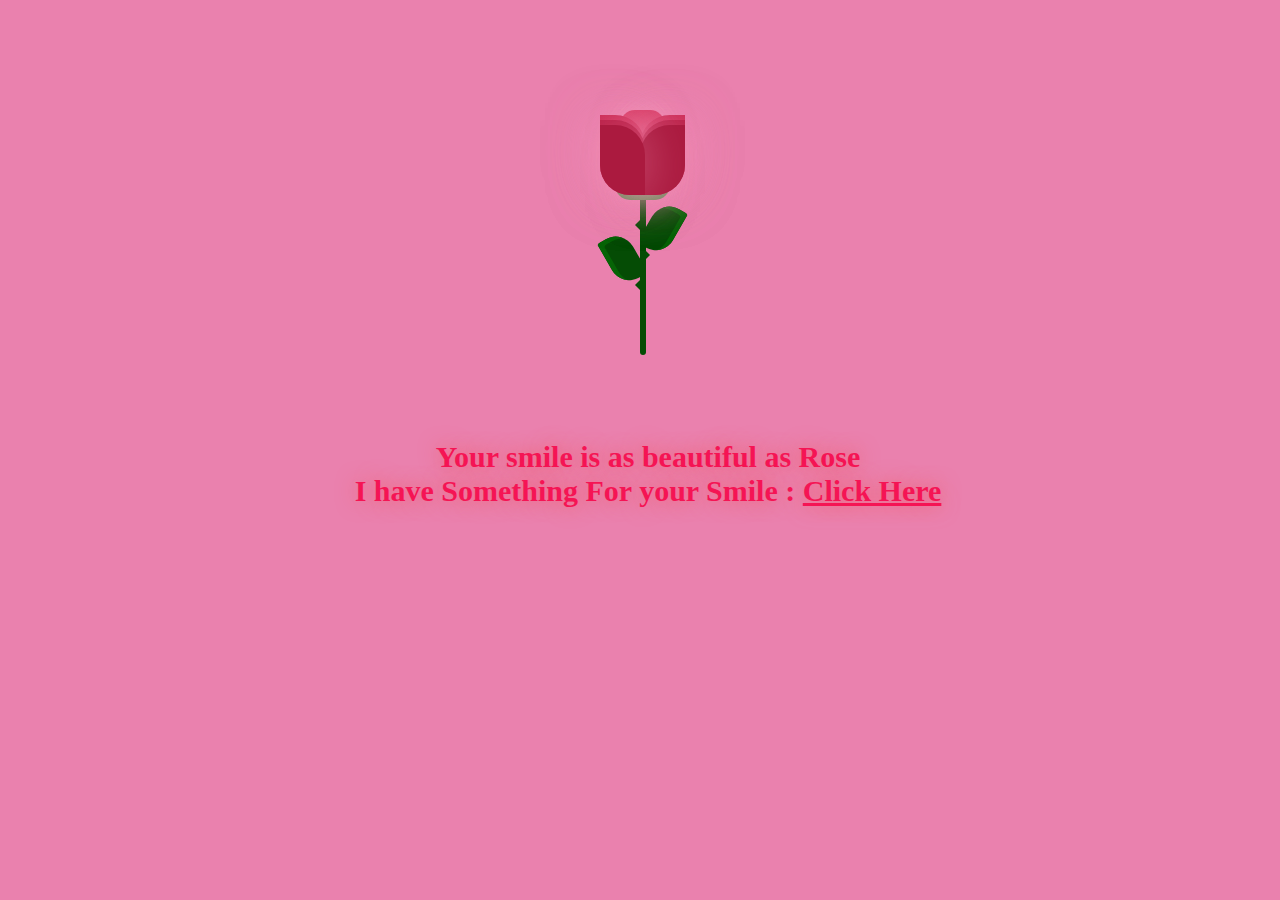
<file: index.html>
<!DOCTYPE html>
<html lang="en">
  <head>
    <meta charset="UTF-8" />
    <meta name="viewport" content="width=device-width, initial-scale=1.0" />
    <title>Hey Hey ✨</title>
    <link rel="shortcut icon" href="1.jpg" type="image/x-icon">
    <link rel="stylesheet" href="style.css">
    <link
      href="https://fonts.googleapis.com/css?family=Indie+Flower"
      rel="stylesheet"
      type="text/css"
    />
  </head>
  <body>
    <div class="container">
      <div class="glass">
        <div class="shine"></div>
      </div>
      <div class="thorns">
        <div></div>
        <div></div>
        <div></div>
        <div></div>
      </div>
      <div class="leaves">
        <div></div>
        <div></div>
        <div></div>
        <div></div>
      </div>
      <div class="petals">
        <div></div>
        <div></div>
        <div></div>
        <div></div>
        <div></div>
        <div></div>
        <div></div>
      </div>
    </div>
    <div class="text">
      <h2></h2> Your smile is as beautiful as Rose <br /> 
     I have Something For your Smile : <a href="new.html">Click Here</a></h2>
    </div>
  </body>
</html>
</file>
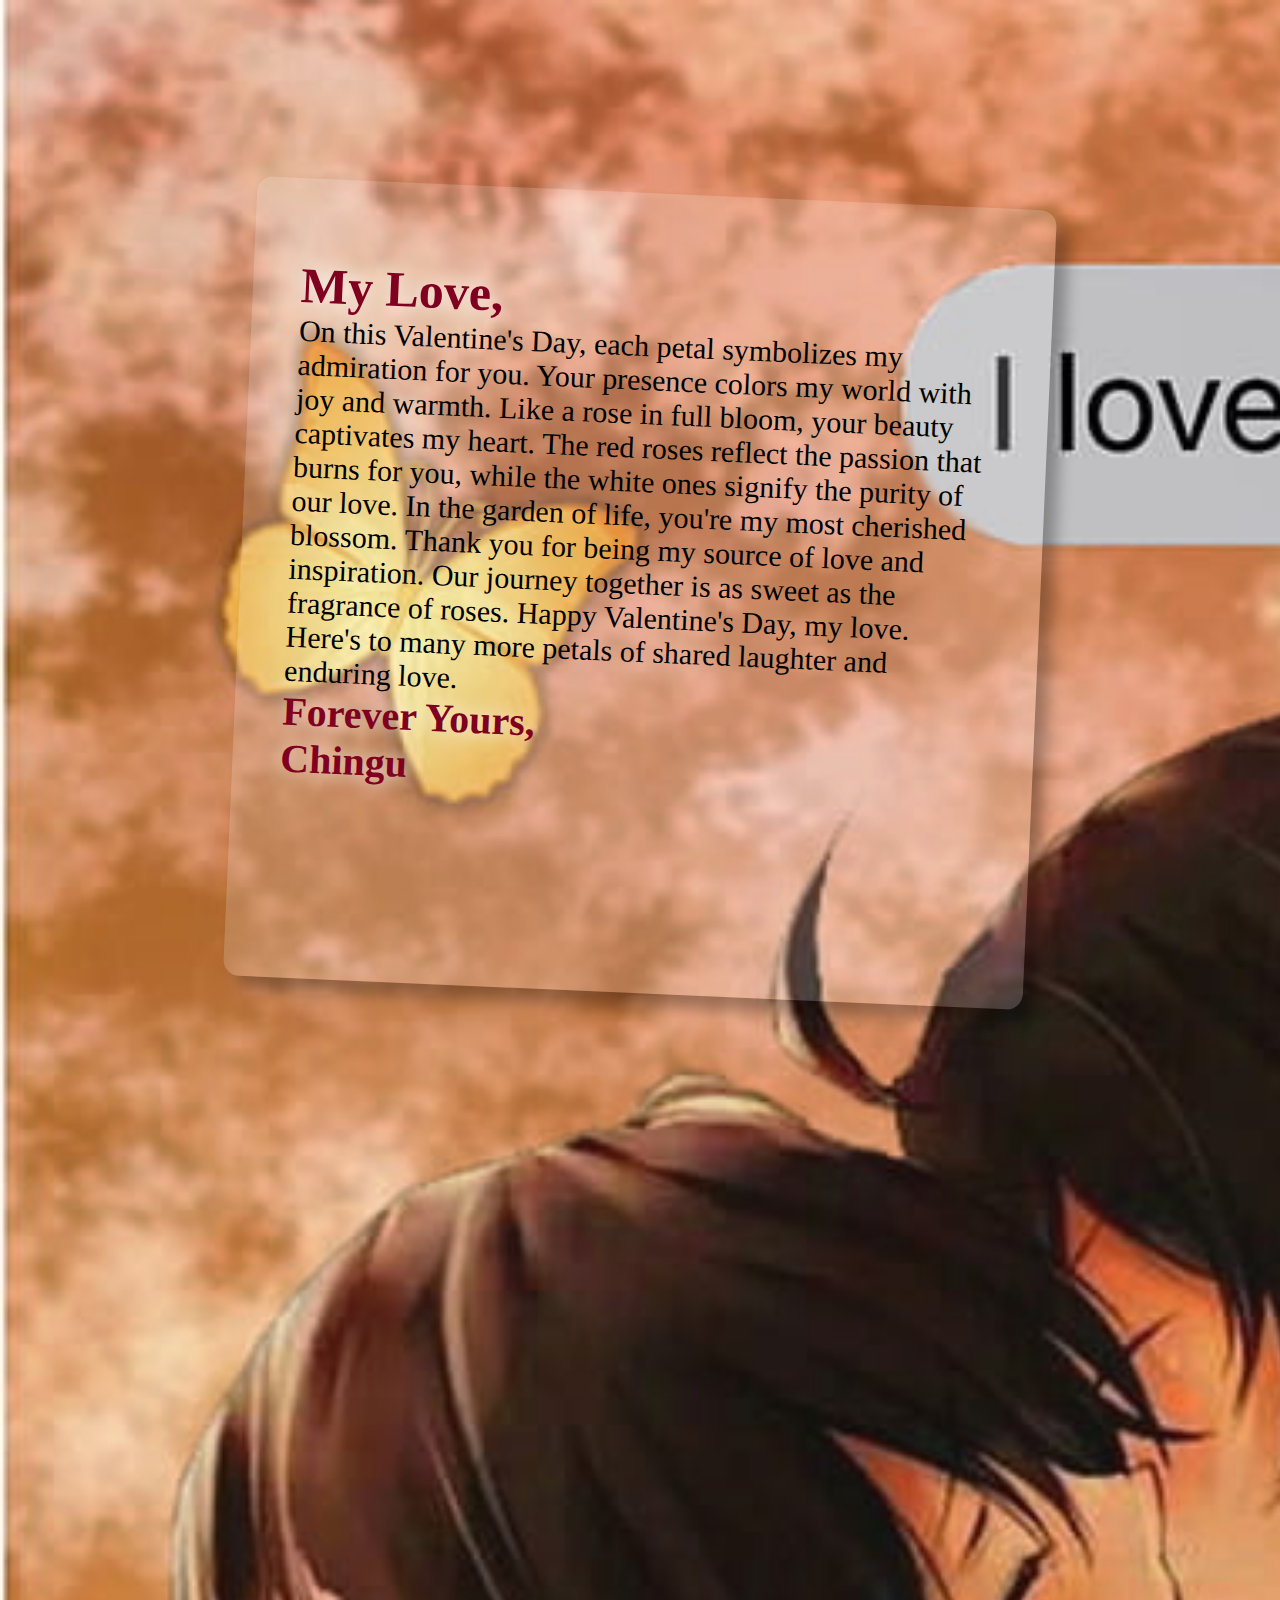
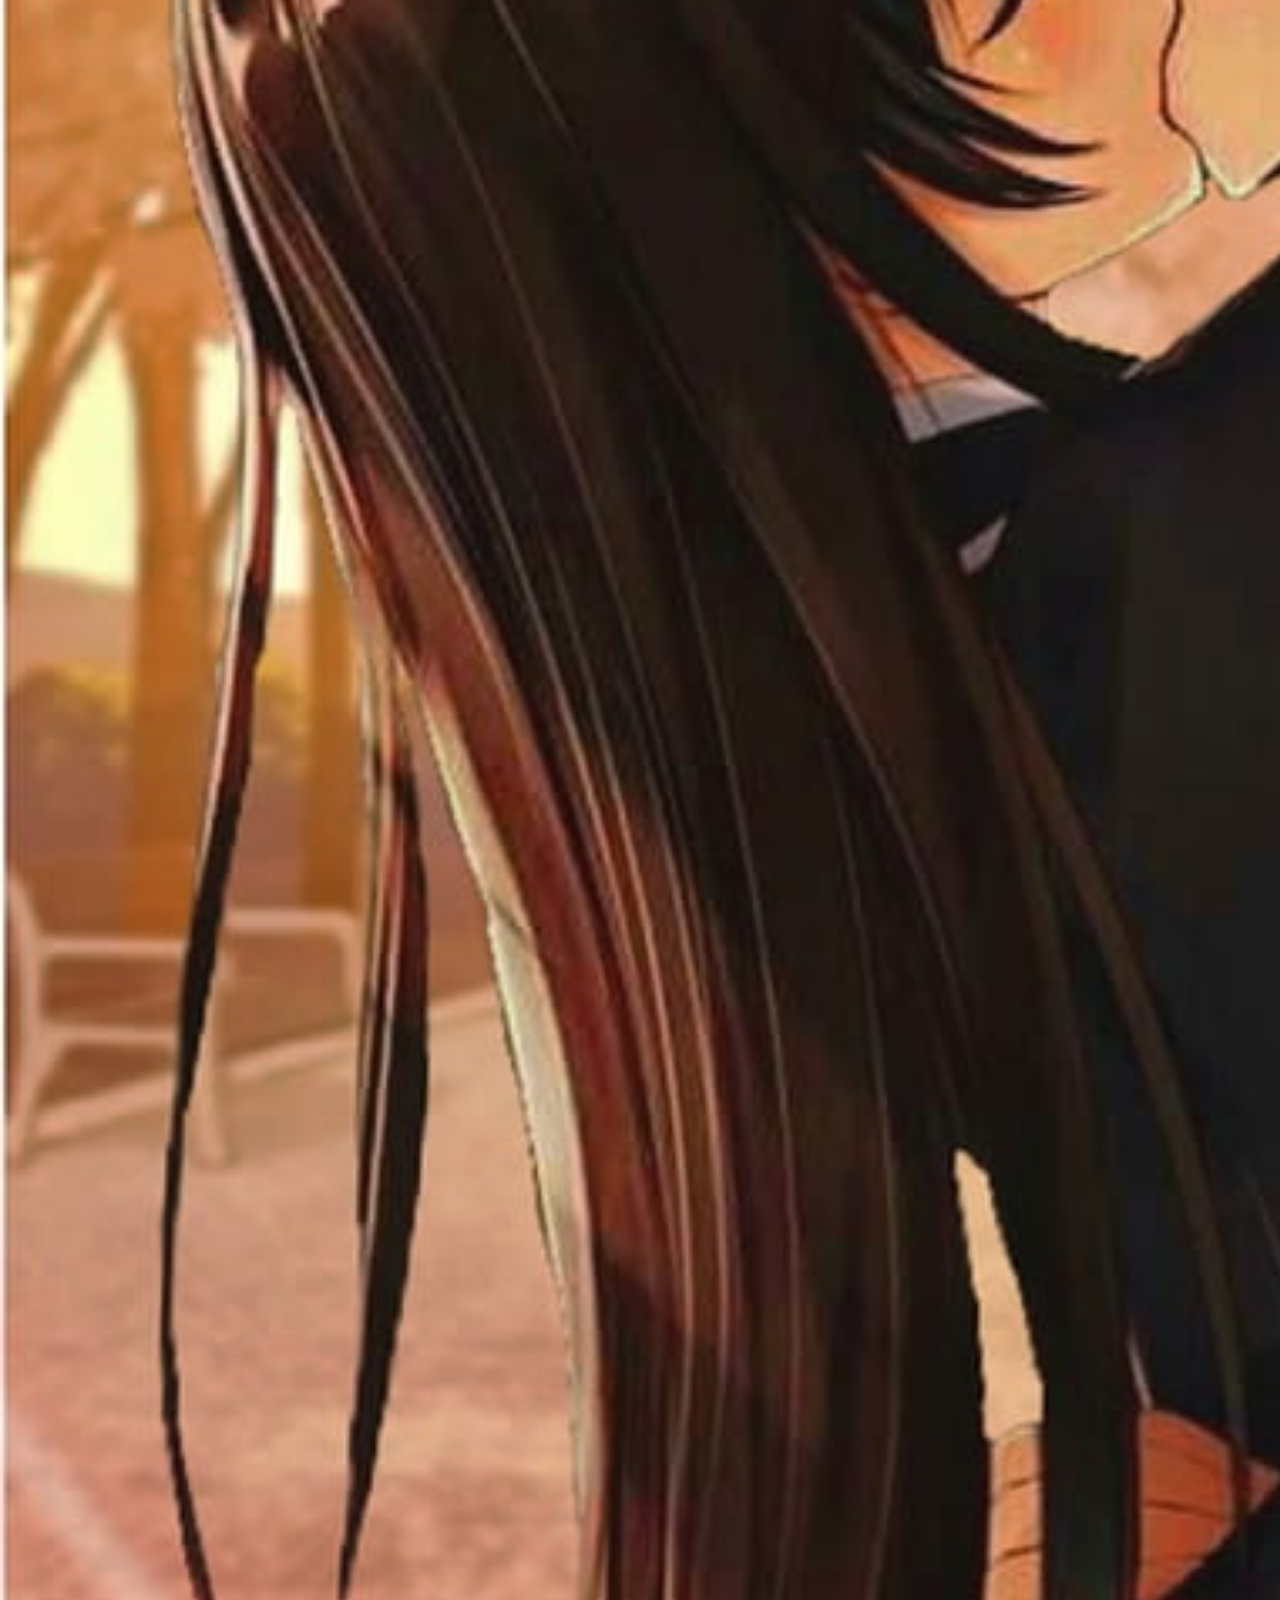
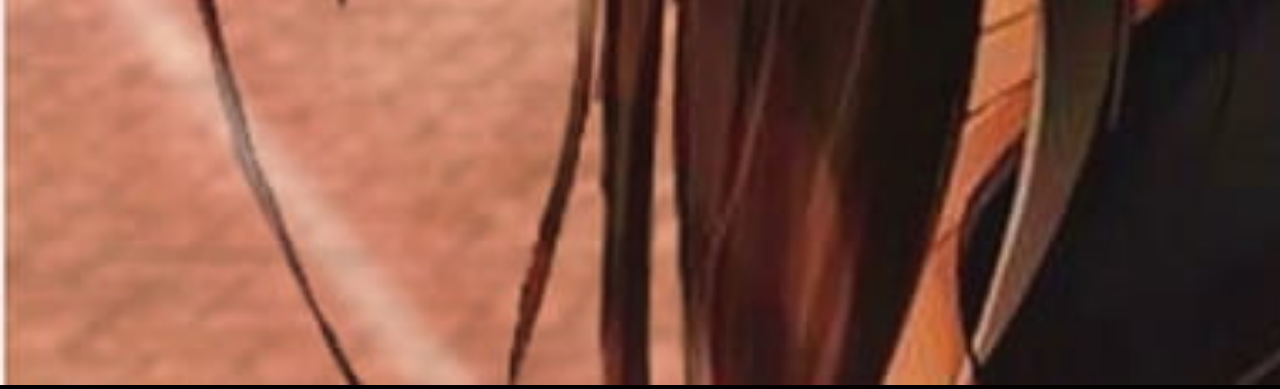
<file: new.html>
<!DOCTYPE html>
<html lang="en">
  <head>
    <meta charset="UTF-8" />
    <meta name="viewport" content="width=device-width, initial-scale=1.0" />
    <title>Mine Mine ✨</title>
    <link rel="shortcut icon" href="1.jpg" type="image/x-icon">
    <link rel="stylesheet" href="new.css" />
  </head>
  <body>
    <div class="bg">
      <img src="background.jpg" alt="">
    </div>
    <div class="wrap">
      <h1>For You 💖</h1>
      <div class="postcard1"></div>
      <div class="postcard">
        <div class="letter"></div>
        <p>
          <span>My Love,</span>
          <br />
          On this Valentine's Day, each petal symbolizes my admiration for you.
          Your presence colors my world with joy and warmth. Like a rose in full
          bloom, your beauty captivates my heart. The red roses reflect the
          passion that burns for you, while the white ones signify the purity of
          our love. In the garden of life, you're my most cherished blossom.
          Thank you for being my source of love and inspiration. Our journey
          together is as sweet as the fragrance of roses. Happy Valentine's Day, my
          love. Here's to many more petals of shared laughter and enduring love.
          <br />
          <span class="ullu">
            Forever Yours,
            <br />
            Chingu</span
          >
        </p>
      </div>
    </div>
  </body>
</html>
</file>
<file: style.css>
@import url("https://fonts.googleapis.com/css2?family=Great+Vibes&display=swap");
body {
  height: 100%;
  width: 100%;
  background: #ea81ae;
  overflow: hidden;
  text-align: center;
  justify-content: center;
}

.container {
  position: absolute;
  left: 50%;
  top: 25%;
  transform: translate(-50%, -50%);
}

.glass {
  height: 350px;
  width: 200px;
}

.petals > div {
  position: absolute;
  background: #d52d58;
  width: 45px;
  height: 80px;
  top: 55px;
  transition: all 0.5s ease-out;
}
.petals > div:nth-child(1) {
  border-radius: 15px;
  box-shadow: 0px 0px 30px #f594b8;
  left: 80px;
  top: 60px;
  background: #d52d58;
}
.petals > div:nth-child(2),
.petals > div:nth-child(4),
.petals > div:nth-child(6) {
  background: #b81b43;
  left: 60px;
  border-radius: 0px 30px 0px 30px;
  transform-origin: bottom right;
}
.petals > div:nth-child(3),
.petals > div:nth-child(5),
.petals > div:nth-child(7) {
  background: #b81b43;
  left: 100px;
  border-radius: 30px 0px 30px 0px;
  transform-origin: bottom left;
}
.petals > div:nth-child(2) {
  z-index: 5;
  background: #ab1a3f;
  top: 75px;
  height: 70px;
  box-shadow: 0px 0px 50px rgba(245, 148, 184, 0.5);
  animation: bloom2 3s ease-in-out;
  animation-fill-mode: forwards;
}
.petals > div:nth-child(3) {
  z-index: 4;
  background: #ab1a3f;
  top: 75px;
  height: 70px;
  box-shadow: 0px 0px 50px rgba(245, 148, 184, 0.5);
  animation: bloom3 3s ease-in-out, glowing 2.5s ease-in-out infinite;
  animation-fill-mode: forwards;
}
.petals > div:nth-child(4) {
  z-index: 3;
  background: #b81b43;
  top: 70px;
  height: 75px;
  box-shadow: 0px 0px 50px rgba(245, 148, 184, 0.5);
  animation: bloom4 3s ease-in-out, glowing 2.5s ease-in-out infinite;
  animation-fill-mode: forwards;
}
.petals > div:nth-child(5) {
  z-index: 2;
  background: #b81b43;
  top: 70px;
  height: 75px;
  box-shadow: 0px 0px 50px rgba(245, 148, 184, 0.5);
  animation: bloom5 3s ease-in-out, glowing 2.5s ease-in-out infinite;
  animation-fill-mode: forwards;
}
.petals > div:nth-child(6) {
  z-index: 1;
  background: #c9204b;
  top: 65px;
  height: 70px;
  box-shadow: 0px 0px 50px rgba(245, 148, 184, 0.3);
  animation: bloom6 3s ease-in-out, glowing 2.5s ease-in-out infinite;
  animation-fill-mode: forwards;
}
.petals > div:nth-child(7) {
  z-index: 0;
  background: #c9204b;
  top: 65px;
  height: 70px;
  box-shadow: 0px 0px 50px rgba(245, 148, 184, 0.3);
  animation: bloom7 3s ease-in-out, glowing 2.5s ease-in-out infinite;
  animation-fill-mode: forwards;
}

.deadPetals > div {
  position: absolute;
  background: #d52d58;
  width: 20px;
  height: 15px;
  top: 120px;
  border-radius: 0px 30px 0px 30px;
  box-shadow: 0px 0px 30px rgba(245, 148, 184, 0.5);
  transition: all 0.5s ease-out;
}
.deadPetals > div:nth-child(1) {
  left: 80px;
  transform: rotate(-30deg);
  animation: falling 10s 4s ease-in-out infinite;
}
.deadPetals > div:nth-child(2) {
  left: 101px;
  transform: rotate(-30deg);
  animation: falling 20s 8s ease-in-out infinite;
}
.deadPetals > div:nth-child(3) {
  left: 79px;
  transform: rotate(-30deg);
  animation: falling 20s 12s ease-in-out infinite;
}
.deadPetals > div:nth-child(4) {
  left: 92px;
  transform: rotate(-30deg);
  animation: falling 20s 16s ease-in-out infinite;
}

.leaves > div:nth-last-child(1) {
  position: absolute;
  width: 55px;
  height: 30px;
  background: #338f37;
  top: 120px;
  left: 75px;
  border-radius: 100px;
}
.leaves > div:nth-child(1) {
  position: absolute;
  width: 6px;
  height: 210px;
  background: #054c05;
  top: 95px;
  left: 100px;
  border-radius: 0 0 100px 100px;
}
.leaves > div:nth-child(2) {
  position: absolute;
  width: 30px;
  height: 50px;
  top: 53px;
  border-radius: 5px 40px 20px 40px;
  background: #054c05;
  transform-origin: bottom;
  transform: rotate(-30deg);
  top: 180px;
  left: 80px;
  box-shadow: inset 5px 5px #066406;
}
.leaves > div:nth-child(3) {
  position: absolute;
  width: 30px;
  height: 50px;
  top: 53px;
  border-radius: 40px 5px 40px 20px;
  background: #054c05;
  transform-origin: bottom;
  transform: rotate(30deg);
  top: 150px;
  left: 95px;
  box-shadow: inset -5px 5px #066406;
}

.thorns > div {
  position: absolute;
  width: 0;
  height: 0;
  top: 140px;
}
.thorns > div:nth-child(odd) {
  border-top: 5px solid transparent;
  border-bottom: 5px solid transparent;
  border-left: 5px solid #054c05;
  left: 105px;
}
.thorns > div:nth-child(even) {
  border-top: 5px solid transparent;
  border-bottom: 5px solid transparent;
  border-right: 5px solid #054c05;
  left: 95px;
}
.thorns > div:nth-child(1) {
  top: 200px;
}
.thorns > div:nth-child(2) {
  top: 170px;
}
.thorns > div:nth-child(4) {
  top: 230px;
}

@keyframes bloom2 {
  50% {
    transform: rotate(-90deg);
    top: 200px;
    left: 100px;
  }
  100% {
    transform: rotate(-60deg);
    top: 252px;
    left: 50px;
    background: #71122a;
    box-shadow: 0px 0px 0px rgba(245, 148, 184, 0);
  }
}
@keyframes bloom3 {
  100% {
    transform: rotate(45deg);
  }
}
@keyframes bloom4 {
  100% {
    transform: rotate(-20deg);
  }
}
@keyframes bloom5 {
  100% {
    transform: rotate(20deg);
  }
}
@keyframes bloom6 {
  100% {
    transform: rotate(-5deg);
  }
}
@keyframes bloom7 {
  100% {
    transform: rotate(5deg);
  }
}
@keyframes glowing {
  50% {
    background: #d7365f;
    box-shadow: 0px 0px 60px #f594b8;
  }
}
@keyframes falling {
  20% {
    top: 335px;
    background: #9d193b;
    box-shadow: 0px 0px 0px rgba(245, 148, 184, 0);
  }
  100% {
    top: 335px;
    opacity: 0;
  }
}
.text {
  font-family: cursive;
  font-weight: 800;
  font-size: 30px;
  text-align: center;
  color: rgb(245, 20, 84);
  text-shadow: 0 0 20px rgb(241, 94, 106);
  margin: 0 auto;
  margin-top: 440px;
  width: 90%;
}
.text a {
  color: rgb(245, 20, 84);
}
.text a:hover {
  color: white;
  text-shadow: 0 0 20px rgb(235, 25, 42);
}
</file>
<file: new.css>
@import url("https://fonts.googleapis.com/css2?family=Great+Vibes&display=swap");
* {
  box-sizing: border-box;
}

body {
  font-family: "Varela Round", "Quicksand", sans-serif;
  background: black;
}

.bg{
  position: absolute;
  left: 0;
  top: 0;
  width: 210%;
  height: 100%;
}

.bg img{
  width: 100%;
}

.postcard {
  width: 800px;
  height: 800px;
  background: rgba(255, 255, 255, 0.17);

  margin: 0 auto;
  border-radius: 2%;
  display: flex;
  justify-content: space-between;
  padding: 3em;
  box-shadow: 0.8em 0.8em 15px rgba(0, 0, 0, 0.3);
  -ms-transform: rotate(2.5deg); /* IE 9 */
  -webkit-transform: rotate(2.5deg); /* Chrome, Safari, Opera */
  transform: rotate(2.5deg);
  -moz-transition: all 0.5s ease;
  -webkit-transition: all 0.5s ease;
  -o-transition: all 0.5s ease;
  transition: all 0.5s ease;
}

.postcard1 {
  width: 800px;
  height: 800px;
  background: #f594b862;
  position: absolute;
  left: 6%;
  -webkit-filter: blur(2px);
  z-index: -1;
  margin: 0 auto;
  border-radius: 2%;
  display: flex;
  justify-content: space-between;
  padding: 3em;
  box-shadow: 0.8em 0.8em 15px rgba(0, 0, 0, 0.3);
  -ms-transform: rotate(2.5deg); /* IE 9 */
  -webkit-transform: rotate(2.5deg); /* Chrome, Safari, Opera */
  transform: rotate(2.5deg);
  -moz-transition: all 0.5s ease;
  -webkit-transition: all 0.5s ease;
  -o-transition: all 0.5s ease;
  transition: all 0.5s ease;
}

h1 {
  text-align: center;
  font-size: 4.5em;
  color: #fdfdfd;
  margin-bottom: 60px;
  margin-left: 10px;
}

/*animation*/
.postcard:hover,
.postcard:active,
.postcard:focus {
  -ms-transform: rotate(0deg); /* IE 9 */
  -webkit-transform: rotate(0deg); /* Chrome, Safari, Opera */
  transform: rotate(0deg);
  -moz-transition: all 0.5s ease;
  -webkit-transition: all 0.5s ease;
  -o-transition: all 0.5s ease;
  transition: all 0.5s ease;
}

.mail_stamp {
  width: 100px;
  float: right;
}

.push {
  margin-bottom: 1em;
  margin-top: 0.5em;
}

/*footer*/
footer {
  margin: 2em auto;
  text-align: center;
  font-family: "Varela Round", "Quicksand", sans-serif;
  color: white;
}

footer p {
  font-size: 1em;
  letter-spacing: 1px;
}
p span {
  font-size: 50px;
  font-weight: 600;
  text-shadow: 0 0 20px rgb(255, 255, 255);
  color: #800020;
}
p {
  font-size: 30px;
  font-family: cursive;
  font-weight: 540;
}
.ullu {
  font-size: 40px;
  text-shadow: 0 0 20px rgb(255, 255, 255);
}
</file>
